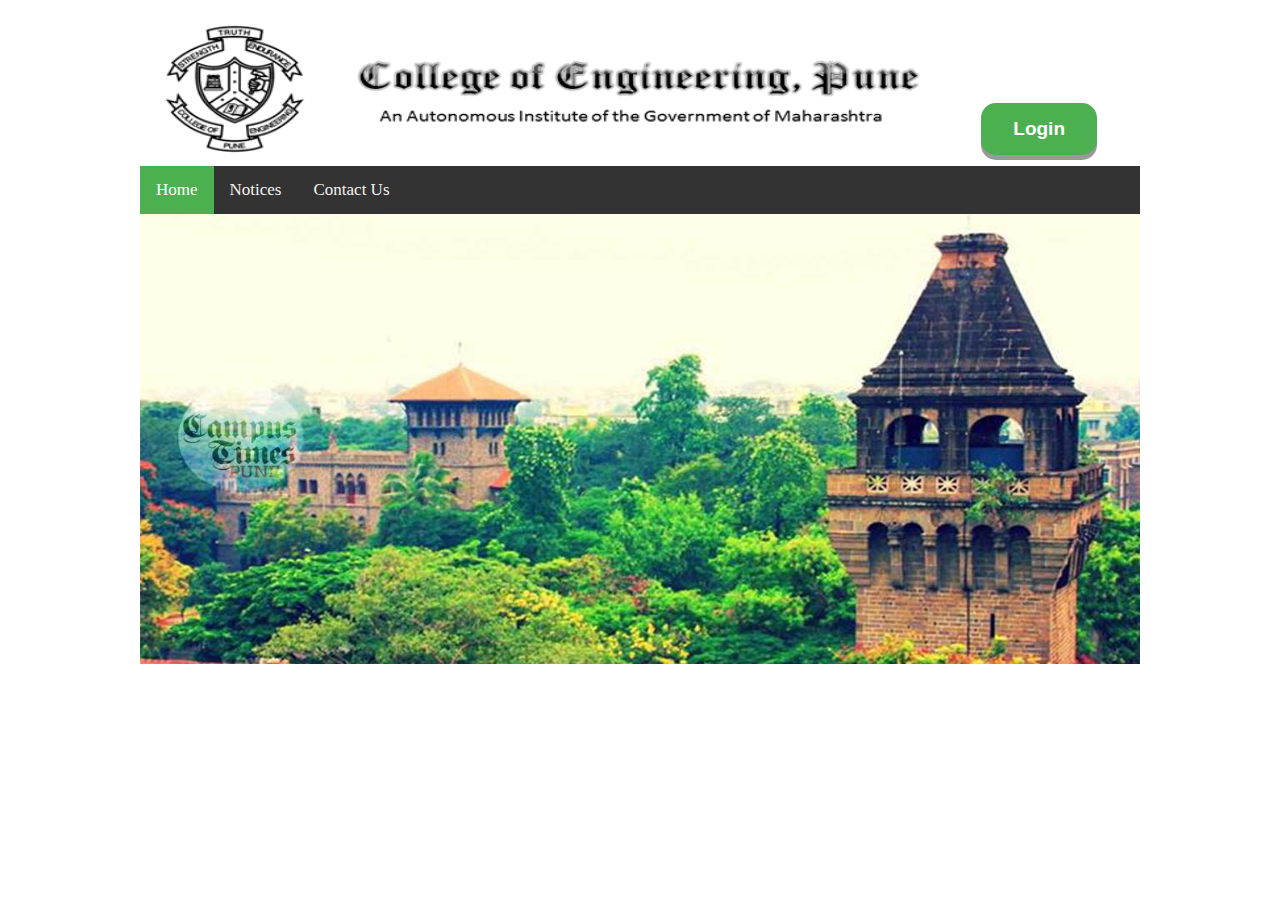
<file: index.html>
<html>
    <head>
        <title>Login Page</title>
        <meta charset="UTF-8">
        <meta name="viewport" content="width=device-width, initial-scale=1.0">
	<style>	
		.imgcontainer {
   			text-align: left;
    			margin: 24px 0 12px 150;
			
			}
		.Login {
    			display: inline-block;
  			padding: 15px 32px;
  			font-size: 19px;
			margin: -63px 1px;
  			cursor: pointer;
  			text-align: center;
  			text-decoration: none;
  			outline: none;
  			color: #fff;
  			background-color: #4CAF50;
  			border: none;
  			border-radius: 15px;
  			box-shadow: 0 5px #999;
			}
		.Login:active {
  			background-color: #3e8e41;
  			box-shadow: 0 5px #666;
  			transform: translateY(4px);
			}
		.sublogin {
    			background-color: #4CAF50;
    			border: none;
			border-radius: 15px;
  			box-shadow: 0 5px #999;
    			color: white;
    			padding: 10px 32px;
    			text-align: center;
    			text-decoration: none;
    			display: inline-block;
    			font-size: 15px;
    			margin: -47px 1px;
    			cursor: pointer;
			transition: all 0.5s;
			}
		.sublogin:active {
  			background-color: #3e8e41;
  			box-shadow: 0 5px #666;
  			transform: translateY(4px);
			}
		.cancelbtn {
    			background-color: #4CAF50;
    			border: none;
			border-radius: 15px;
  			box-shadow: 0 5px #999;
    			color: white;
    			padding: 10px 20px;
    			text-align: center;
    			text-decoration: none;
    			display: inline-block;
    			font-size: 15px;
    			margin: 10px 1px;
    			cursor: pointer;
			}
		input[type=text],input[type=password]   {
    			width: 200px;
    			padding: 12px;
    			border: 1px solid #ccc;
    			border-radius: 4px;
    			resize: vertical;
			}
		.content {
   			max-width: 1000px;
    			margin: auto;
			}
		.topnav {	
			background-color: #333;
			overflow: hidden;
			}
		.topnav a {
    			float: left;
    			color: #f2f2f2;
    			text-align: center;
    			padding: 14px 16px;
    			text-decoration: none;
    			font-size: 17px;
			}
		.topnav a:hover {
    			background-color: #ddd;
    			color: black;
			}
		.topnav a.active {
    			background-color: #4CAF50;
    			color: white;
			}
		h1   {color: green;}
		#play_button {
    			position:absolute;
			transition: .5s ease;
 			right: 202px;
    			top: 198px;
			}
		
		.modal {
  			display: none; /* Hidden by default */
    			position: fixed; /* Stay in place */
   		 	z-index: 1; /* Sit on top */
    			left: 0;
    			top: 0;
    			width: 100%; /* Full width */
    			height: 100%; /* Full height */
    			overflow: auto; /* Enable scroll if needed */
    			background-color: rgb(0,0,0); /* Fallback color */
    			background-color: rgba(0,0,0,0.4); /* Black w/ opacity */
    			padding-top: 60px;
			}

			/* Modal Content/Box */
		.modal-content {
    			background-color: #fefefe;
    			margin: 60px auto; /* 15% from the top and centered */
    			border: 1px solid #888;
    			width: 80%; /* Could be more or less, depending on screen size */
			}

			/* The Close Button */
		.close {
    			/* Position it in the top right corner outside of the modal */
    			position: absolute;
    			right: 25px;
    			top: 0;
    			color: #000;
    			font-size: 35px;
    			font-weight: bold;
			}

			/* Close button on hover */
			.close:hover,
		.close:focus {
    			color: red;
    			cursor: pointer;
			}

			/* Add Zoom Animation */
		.animate {
    			-webkit-animation: animatezoom 0.6s;
    			animation: animatezoom 0.6s
			}

		@-webkit-keyframes animatezoom {
    			from {-webkit-transform: scale(0)}
    			to {-webkit-transform: scale(1)}
			}

		@keyframes animatezoom {
    			from {transform: scale(0)}
    			to {transform: scale(1)}
			} 
		div.a {
    			position: absolute;
    			right: 182px;    
			}

	</style>
    </head>
    <body>
		
	<div class="imgcontainer">
		<img src="coep.png"  width="800" height="130" > 
		</div>
<div class="a">
 	<!-- Button to open the modal login form -->
	<button onclick="document.getElementById('id01').style.display='block'" class="Login"><b>Login</b></button>
</div>
		<div class="content">
		<div class="topnav">
		<a class="active" href="index.html">Home</a>
		<a href="notice.jsp">Notices</a>
		<a href="contactus.jsp">Contact Us</a>
         </div>
<div>
    <img src="coepbackground.jpg" height="450" width="1000" >
</div>

	<!-- The Modal -->
<div id="id01" class="modal">
  	<span onclick="document.getElementById('id01').style.display='none'"
	class="close" title="Close Modal">&times;</span>

  	<!-- Modal Content -->
 <form class="modal-content animate" action="login.jsp">

    <div class="imgcontainer">
      	<img src="coep.png" alt="Avatar" class="avatar" width="700" height="120">
    </div>
<center>
	<h1 style="font-size:40px;"> Scholarship Login </h1>
    <div class="container">
      	<label for="uname"><b>Username</b></label>&nbsp;&nbsp;
      	<input type="text" placeholder="Enter Username" name="userid" required><br /><br />

      	<label for="psw"><b>Password</b></label>&nbsp;&nbsp;
      	<input type="password" placeholder="Enter Password" name="psw" required><br /><br /><br />
	<label>
        <input type="checkbox"  checked="checked" name="remember"> Remember me
      	</label>&nbsp;&nbsp;

      	<button type="submit" class="sublogin"><b>Login</b></button>
      	<br /><br />
    </div>

    <div class="container" style="background-color:#f1f1f1">
      <button type="button" onclick="document.getElementById('id01').style.display='none'" class="cancelbtn"><b>Cancel</b></button>&nbsp;&nbsp;
      <span class="psw"><a href="#">Forgot password..?</a></span><br /><br />
    </div>
</center>
  </form>
</div> 
     </div>


    </body>
</html>
</file>
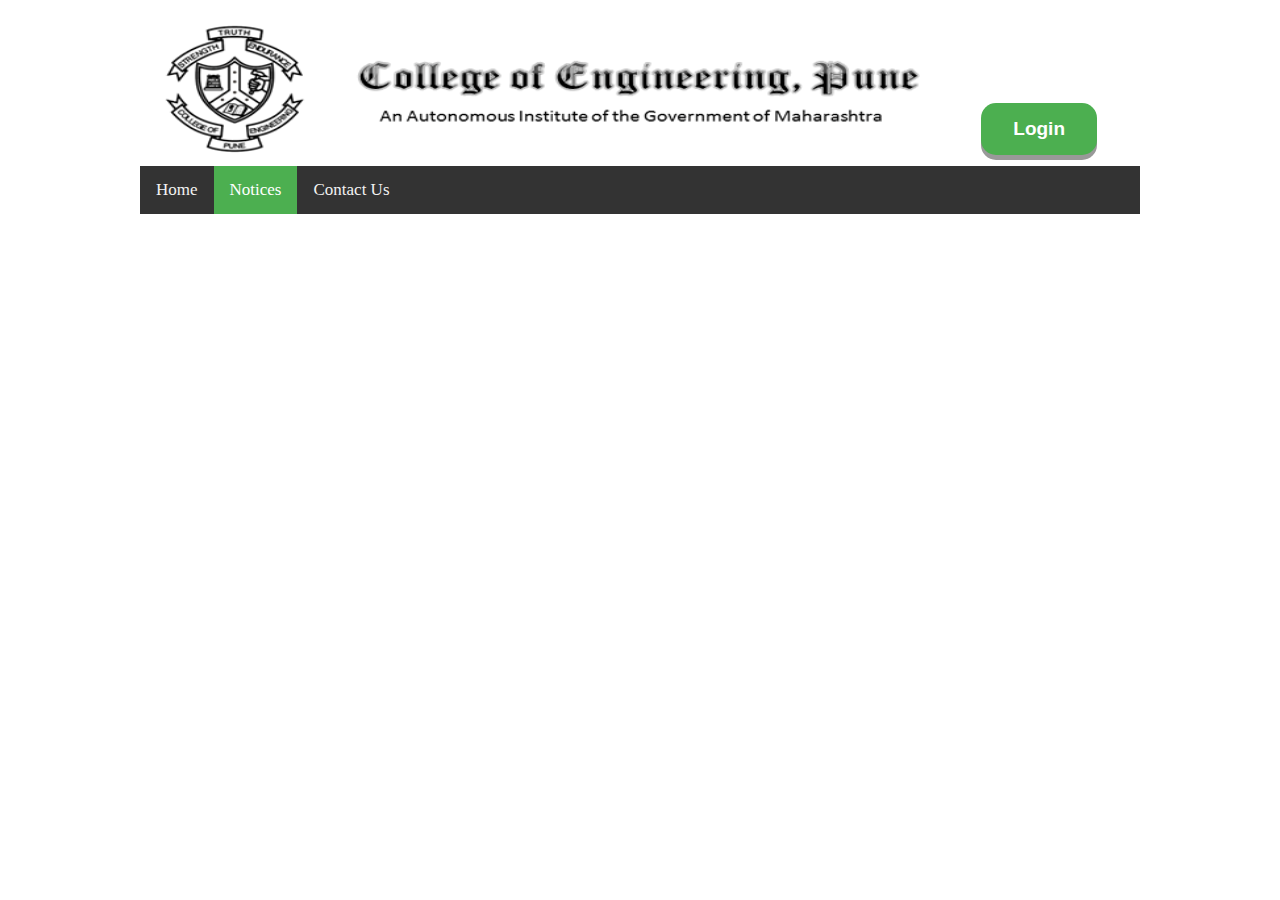
<file: notice.html>
<html>
    <head>
        <title>Login Page</title>
        <meta charset="UTF-8">
        <meta name="viewport" content="width=device-width, initial-scale=1.0">
	<style>	
		.imgcontainer {
   			text-align: left;
    			margin: 24px 0 12px 150;
			
			}
		.Login {
    			display: inline-block;
  			padding: 15px 32px;
  			font-size: 19px;
			margin: -63px 1px;
  			cursor: pointer;
  			text-align: center;
  			text-decoration: none;
  			outline: none;
  			color: #fff;
  			background-color: #4CAF50;
  			border: none;
  			border-radius: 15px;
  			box-shadow: 0 5px #999;
			}
		.sublogin {
    			background-color: #4CAF50;
    			border: none;
			border-radius: 15px;
  			box-shadow: 0 5px #999;
    			color: white;
    			padding: 10px 32px;
    			text-align: center;
    			text-decoration: none;
    			display: inline-block;
    			font-size: 15px;
    			margin: -47px 1px;
    			cursor: pointer;
			}
		.cancelbtn {
    			background-color: #4CAF50;
    			border: none;
			border-radius: 15px;
  			box-shadow: 0 5px #999;
    			color: white;
    			padding: 10px 20px;
    			text-align: center;
    			text-decoration: none;
    			display: inline-block;
    			font-size: 15px;
    			margin: 10px 1px;
    			cursor: pointer;
			}

		.content {
   			max-width: 1000px;
    			margin: auto;
			}
		.topnav {	
			background-color: #333;
			overflow: hidden;
			}
		.topnav a {
    			float: left;
    			color: #f2f2f2;
    			text-align: center;
    			padding: 14px 16px;
    			text-decoration: none;
    			font-size: 17px;
			}
		.topnav a:hover {
    			background-color: #ddd;
    			color: black;
			}
		.topnav a.active {
    			background-color: #4CAF50;
    			color: white;
			}
		h1   {color: green;}
		#play_button {
    			position:absolute;
			transition: .5s ease;
 			right: 202px;
    			top: 198px;
			}
		
		.modal {
  			display: none; /* Hidden by default */
    			position: fixed; /* Stay in place */
   		 	z-index: 1; /* Sit on top */
    			left: 0;
    			top: 0;
    			width: 100%; /* Full width */
    			height: 100%; /* Full height */
    			overflow: auto; /* Enable scroll if needed */
    			background-color: rgb(0,0,0); /* Fallback color */
    			background-color: rgba(0,0,0,0.4); /* Black w/ opacity */
    			padding-top: 60px;
			}

			/* Modal Content/Box */
		.modal-content {
    			background-color: #fefefe;
    			margin: 60px auto; /* 15% from the top and centered */
    			border: 1px solid #888;
    			width: 80%; /* Could be more or less, depending on screen size */
			}

			/* The Close Button */
		.close {
    			/* Position it in the top right corner outside of the modal */
    			position: absolute;
    			right: 25px;
    			top: 0;
    			color: #000;
    			font-size: 35px;
    			font-weight: bold;
			}

			/* Close button on hover */
			.close:hover,
		.close:focus {
    			color: red;
    			cursor: pointer;
			}

			/* Add Zoom Animation */
		.animate {
    			-webkit-animation: animatezoom 0.6s;
    			animation: animatezoom 0.6s
			}

		@-webkit-keyframes animatezoom {
    			from {-webkit-transform: scale(0)}
    			to {-webkit-transform: scale(1)}
			}

		@keyframes animatezoom {
    			from {transform: scale(0)}
    			to {transform: scale(1)}
			} 
		div.a {
    			position: absolute;
    			right: 182px;    
			}

	</style>
    </head>
    <body>
		
	<div class="imgcontainer">
		<img src="coep.png"  width="800" height="130" > 
		</div>
<div class="a">
 	<!-- Button to open the modal login form -->
	<button onclick="document.getElementById('id01').style.display='block'" class="Login"><b>Login</b></button>
</div>
		<div class="content">
		<div class="topnav">
		<a href="home.html">Home</a>
		<a class="active" href="notice.html">Notices</a>
		<a href="#contact">Contact Us</a>
         </div>


	<!-- The Modal -->
<div id="id01" class="modal">
  	<span onclick="document.getElementById('id01').style.display='none'"
	class="close" title="Close Modal">&times;</span>

  	<!-- Modal Content -->
 <form class="modal-content animate" action="/action_page.php">

    <div class="imgcontainer">
      	<img src="coep.png" alt="Avatar" class="avatar" width="700" height="120">
    </div>
<center>
	<h1 style="font-size:40px;"> Scholarship Login </h1>
    <div class="container">
      	<label for="uname"><b>Username</b></label>&nbsp;&nbsp;
      	<input type="text" placeholder="Enter Username" name="uname" required><br /><br />

      	<label for="psw"><b>Password</b></label>&nbsp;&nbsp;
      	<input type="password" placeholder="Enter Password" name="psw" required><br /><br /><br />
	<label>
        <input type="checkbox" checked="checked" name="remember"> Remember me
      	</label>&nbsp;&nbsp;

      	<button type="submit" class="sublogin"><b>Login</b></button>
      	<br /><br />
    </div>

    <div class="container" style="background-color:#f1f1f1">
      <button type="button" onclick="document.getElementById('id01').style.display='none'" class="cancelbtn"><b>Cancel</b></button>&nbsp;&nbsp;
      <span class="psw"><a href="#">Forgot password?</a></span><br /><br />
    </div>
</center>
  </form>
</div> 
     </div>


    </body>
</html>
</file>
